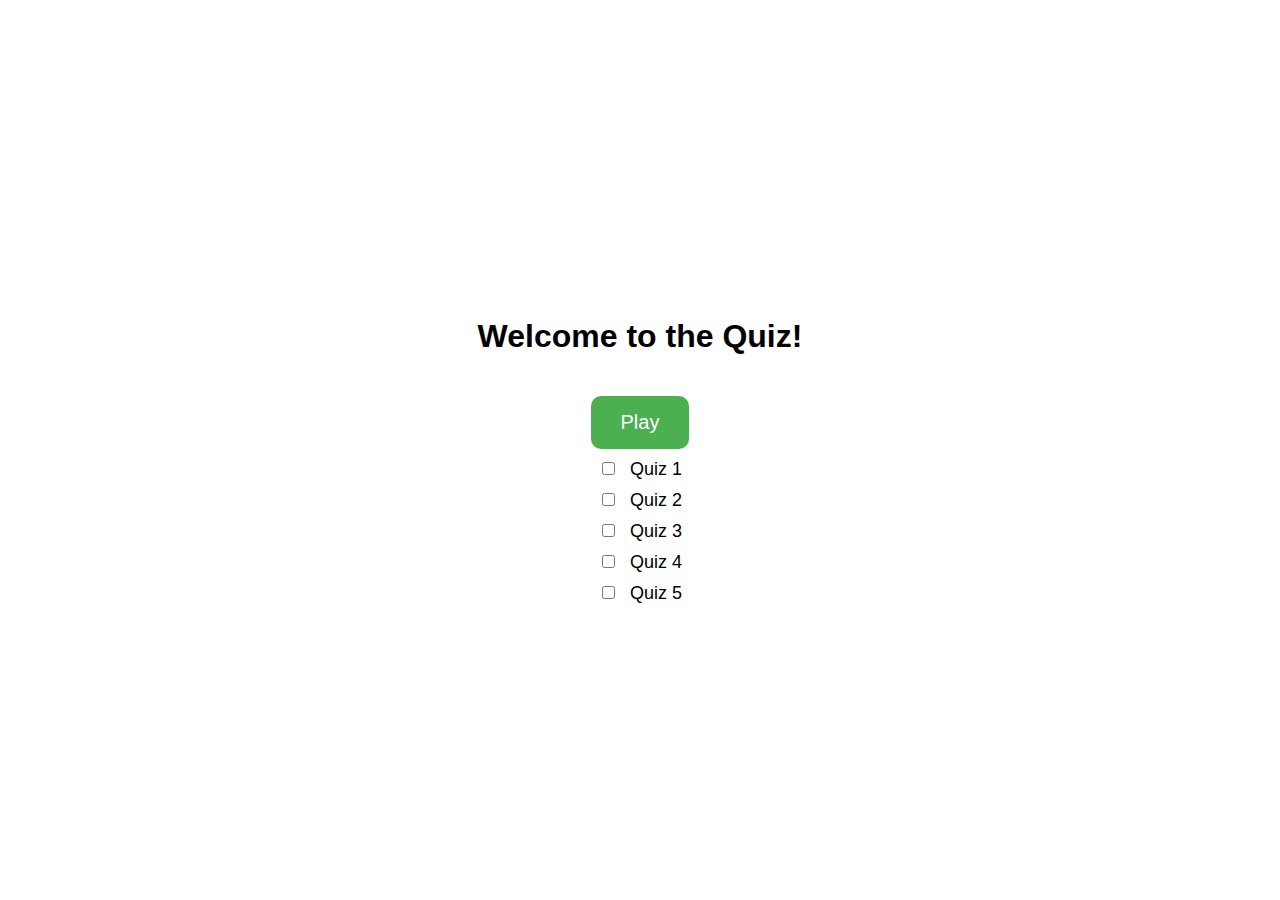
<file: index.html>
<!DOCTYPE html>
<html lang="en">
<head>
    <meta charset="UTF-8">
    <meta name="viewport" content="width=device-width, initial-scale=1.0">
    <title>Main Menu</title>
    <link rel="stylesheet" href="main.css">
</head>
<body>
    <div class="main-menu">
        <h1>Welcome to the Quiz!</h1>
        
        <!-- Play Button -->
        <button id="play-button">Play</button>

        <!-- Checkboxes section -->
        <div class="checkboxes">
            <label><input type="checkbox" id="checkbox1"> Quiz 1</label>
            <label><input type="checkbox" id="checkbox2"> Quiz 2</label>
            <label><input type="checkbox" id="checkbox3"> Quiz 3</label>
            <label><input type="checkbox" id="checkbox4"> Quiz 4</label>
            <label><input type="checkbox" id="checkbox5"> Quiz 5</label>
        </div>
    </div>

    <!-- JavaScript -->
    <script>
        // Event listener for the play button
        document.getElementById("play-button").addEventListener("click", function() {
            // Save selected quizzes to local storage
            const selectedQuizzes = [];
            for (let i = 1; i <= 5; i++) {
                const checkbox = document.getElementById(`checkbox${i}`);
                if (checkbox && checkbox.checked) {
                    selectedQuizzes.push(`quiz${i}.csv`);
                }
            }

            if (selectedQuizzes.length === 0) {
                alert("Please select at least one quiz to start!");
                return;
            }

            localStorage.setItem("selectedQuizzes", JSON.stringify(selectedQuizzes));

            // Redirect to quiz page
            window.location.href = "quiz.html"; // Ensure the quiz page exists and is named correctly
        });
    </script>
</body>
<script src="main.js"></script>
</html>
</file>
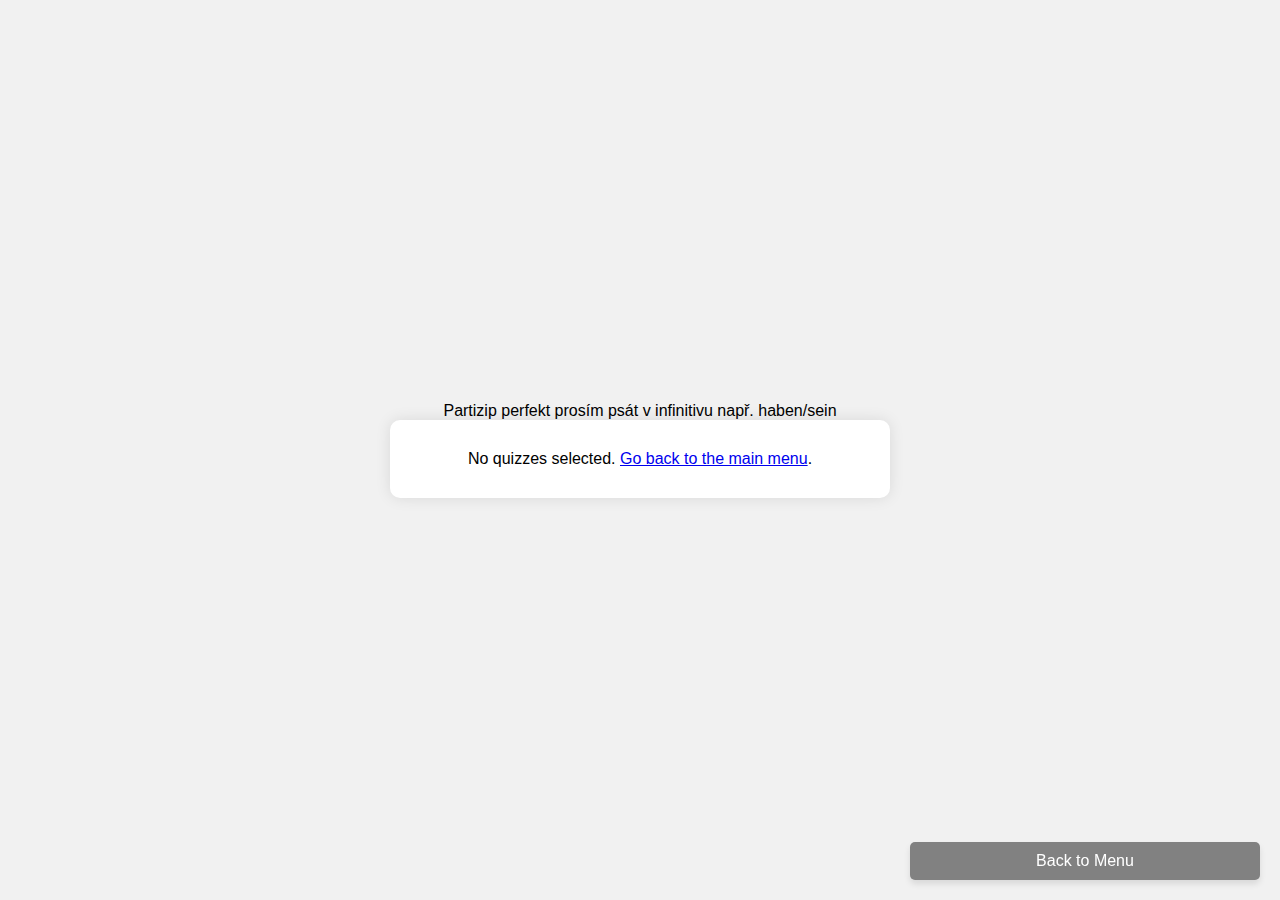
<file: quiz.html>
<!DOCTYPE html>
<html lang="en">
<head>
    <meta charset="UTF-8">
    <meta name="viewport" content="width=device-width, initial-scale=1.0">
    <title>Učeníčko</title>
    <link rel="stylesheet" href="style.css">
</head>
<body>
    <p class="texter">Partizip perfekt prosím psát v infinitivu např. haben/sein</p>
    <div id="quiz-container">
        <h1 id="question">Loading...</h1>

        <!-- Streak Display -->
        <div id="streak-display">
            <p>Current Streak: <span id="current-streak">0</span></p>
            <p>Highest Streak: <span id="highest-streak">0</span></p>
        </div>

        <div id="answers"></div>
        <div id="result"></div>
        <button id="next-button" style="display:none;">Next Question</button>
    </div>

    <!-- Sound Effects -->
    <audio id="correct-sound" src="sound_effects/correct.mp3"></audio>
    <audio id="incorrect-sound" src="sound_effects/incorrect.mp3"></audio>

    <button id="back-button" class="back-button">Back to Menu</button>

    <script src="quiz.js"></script>
</body>
</html>
</file>
<file: main.css>
body {
    font-family: 'Arial', sans-serif;
    background-color: #fff;
    transition: background-color 1s ease-in-out;
    display: flex;
    justify-content: center;
    align-items: center;
    height: 100vh;
    margin: 0;
}

.main-menu {
    text-align: center;
}

button {
    padding: 15px 30px;
    font-size: 20px;
    background-color: #4CAF50;
    color: white;
    border: none;
    cursor: pointer;
    border-radius: 10px;
    margin-top: 20px;
}

button:hover {
    background-color: #45a049;
}

/* Styling for the checkboxes */
.checkbox {
    display: flex;
    flex-direction: column;
    margin-top: 20px;
    text-align: left;
}

label {
    font-size: 18px;
    margin-top: 10px;
    display: block;
}

input[type="checkbox"] {
    margin-right: 10px;
}
</file>
<file: style.css>
* {
    box-sizing: border-box;
    margin: 0;
    padding: 0;
}

body {
    font-family: 'Arial', sans-serif;
    background-color: #f1f1f1;
    display: flex;
    justify-content: center;
    align-items: center;
    height: 100vh;
    flex-direction: column;
}

#quiz-container {
    background-color: #fff;
    padding: 30px;
    border-radius: 10px;
    box-shadow: 0 0 15px rgba(0, 0, 0, 0.1);
    width: 100%;
    max-width: 500px;
    text-align: center;
    display: flex;
    flex-direction: column;
    align-items: center;
    justify-content: center; /* Added for vertical alignment */
    gap: 20px; /* Adds consistent spacing between children */
}

h1 {
    font-size: 24px;
    color: #333;
}

button {
    background-color: #4CAF50;
    color: white;
    padding: 12px;
    margin: 0; /* Removed margin for consistent centering */
    width: 100%;
    max-width: 350px;
    border: none;
    border-radius: 5px;
    cursor: pointer;
    font-size: 16px;
}

button:hover {
    background-color: #45a049;
}

button:disabled {
    background-color: #d3d3d3;
    cursor: not-allowed;
}

#next-button {
    background-color: #2196F3;
    display: none;
    margin-top: 20px;
}

#next-button:hover {
    background-color: #0b7dda;
}

#result {
    font-size: 18px;
    font-weight: bold;
    text-align: center;
}

.correct {
    color: green;
    font-weight: bold;
}

.incorrect {
    color: red;
    font-weight: bold;
}

/* Fix for the typed-answer input field */
#answers {
    display: flex;
    flex-direction: column;
    align-items: center;
    width: 100%;
    gap: 10px; /* Spacing between input and button */
}

#answers input[type="text"] {
    width: 90%; /* Input field takes most of the container's width */
    max-width: 350px;
    padding: 10px;
    font-size: 16px;
    border: 1px solid #ccc;
    border-radius: 5px;
    text-align: center;
}

#answers button {
    width: 90%; /* Button matches the width of the input field */
    max-width: 350px;
}

/* Back Button Styles */
.back-button {
    position: fixed;
    bottom: 20px;
    right: 20px;
    padding: 10px 20px;
    background-color: #818181;
    color: white;
    border: none;
    border-radius: 5px;
    font-size: 16px;
    cursor: pointer;
    box-shadow: 0 4px 6px rgba(0, 0, 0, 0.1);
    transition: background-color 0.3s;
}

.back-button:hover {
    background-color: white;
    color: #818181;

}

#streak-display {
    position: fixed; /* Fixes it in place on the screen */
    top: 20px;
    right: 20px;
    background-color: rgba(0, 0, 0, 0.5);
    color: white;
    padding: 10px;
    border-radius: 5px;
    font-size: 16px;
    z-index: 1000; /* Ensures it's above other content */
}

#streak-display p {
    margin: 5px 0;
}
#texter p{
    color: #818181;
    font-size: 16px;
    top: 20px;
    left: 20px;
}
</file>
